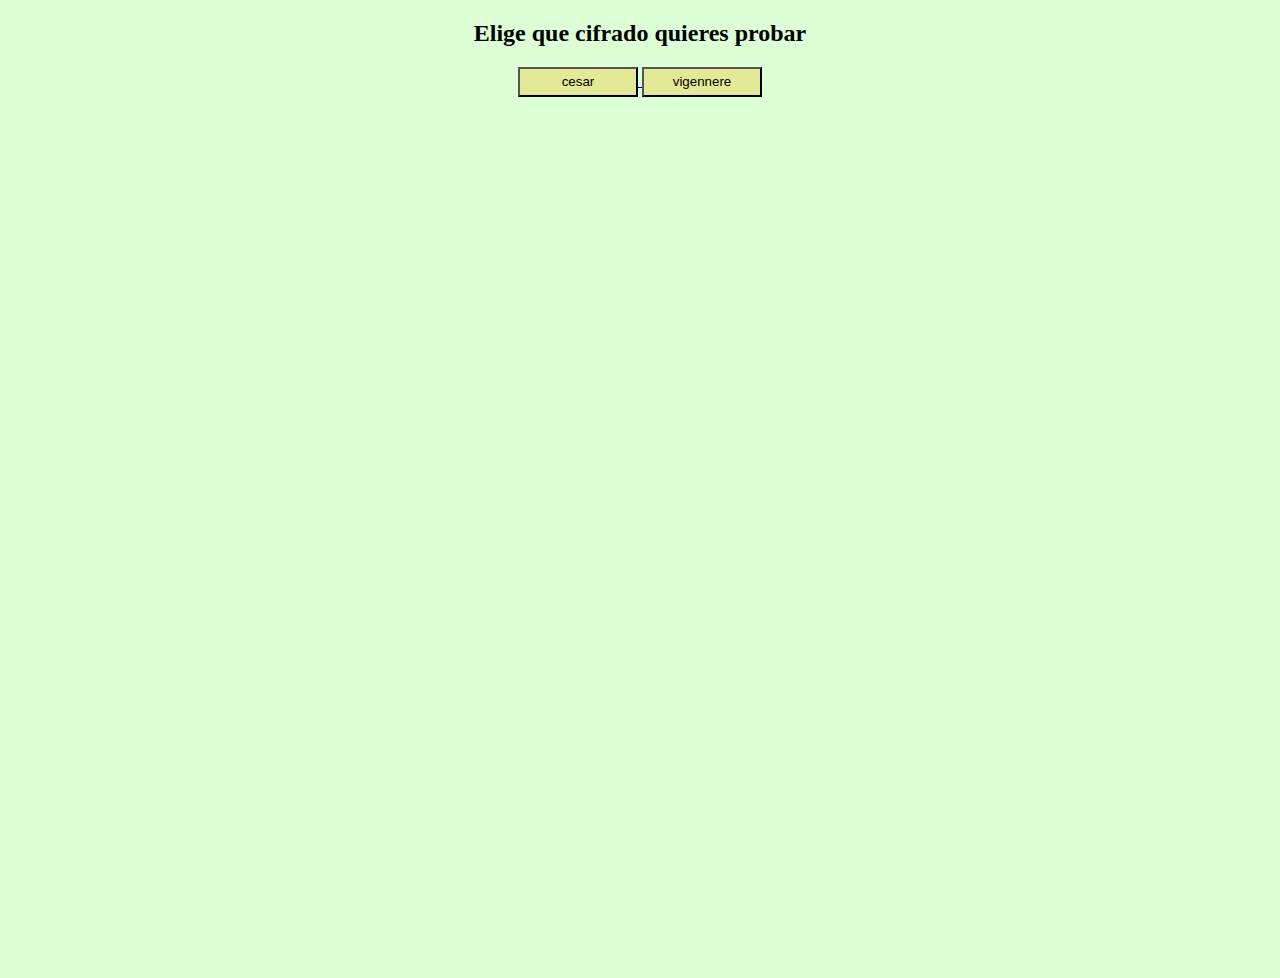
<file: index.html>
<!DOCTYPE html>
<html lang="en">
<head>
    <meta charset="UTF-8">
    <meta http-equiv="X-UA-Compatible" content="IE=edge">
    <meta name="viewport" content="width=device-width, initial-scale=1.0">
    <link rel="stylesheet" type="text/css" href="./style.css">
    <title>cifrados</title>
</head>
<body>
    <center>
        <div>
            <h2>Elige que cifrado quieres probar</h2>
            <a href="./02Cesar/index2.html">
                <button>cesar</button>
            </a>
            <a href="./03viggenere/index3.html">
                <button>vigennere</button>
            </a>
        </div>
    </center>
</body>
</html>
</file>
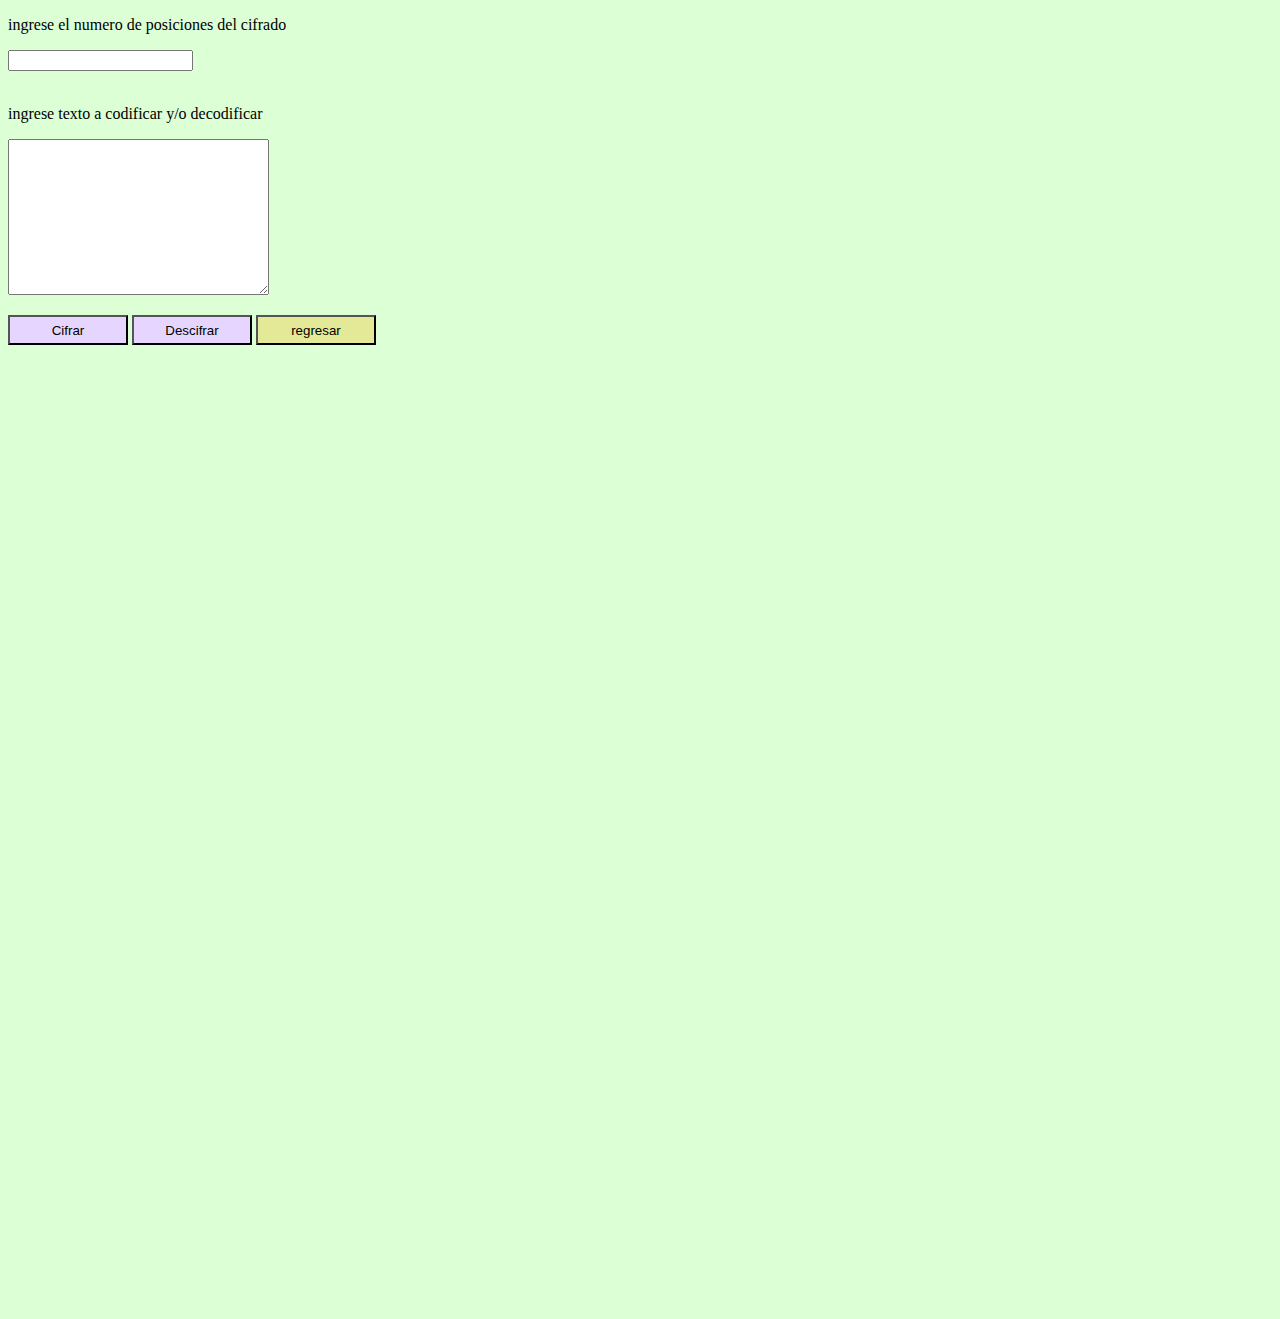
<file: 02Cesar/index2.html>
<!DOCTYPE html>
<html lang="en">
    <head>
        <meta charset="UTF-8">
        <meta http-equiv="X-UA-Compatible" content="IE=edge">
        <meta name="viewport" content="width=device-width, initial-scale=1.0">
        <link rel="stylesheet" type="text/css" href="./../style.css">
        <title>Ejemplo de Cifrado Cesar</title>
    </head>
    <body>
        <p>ingrese el numero de posiciones del cifrado</p>
        <input type="number" id="numer"> 

        <br><br>

        <p>ingrese texto a codificar y/o decodificar</p>
        <textarea id="cadena" cols="30" rows="10">
            
        </textarea>
        
        <br>
        <p>
            <input type="button" class="inpu" value="Cifrar" onclick="cifrar();">
            <input type="button" class="inpu" value="Descifrar" onclick="descifrar();">
            <a href="./../index.html">
                <button>regresar</button>
            </a>
        </p>


        <div id="resultado">

        </div>
        <script src="./js/cesar.js"></script>
    </body>
</html>
</file>
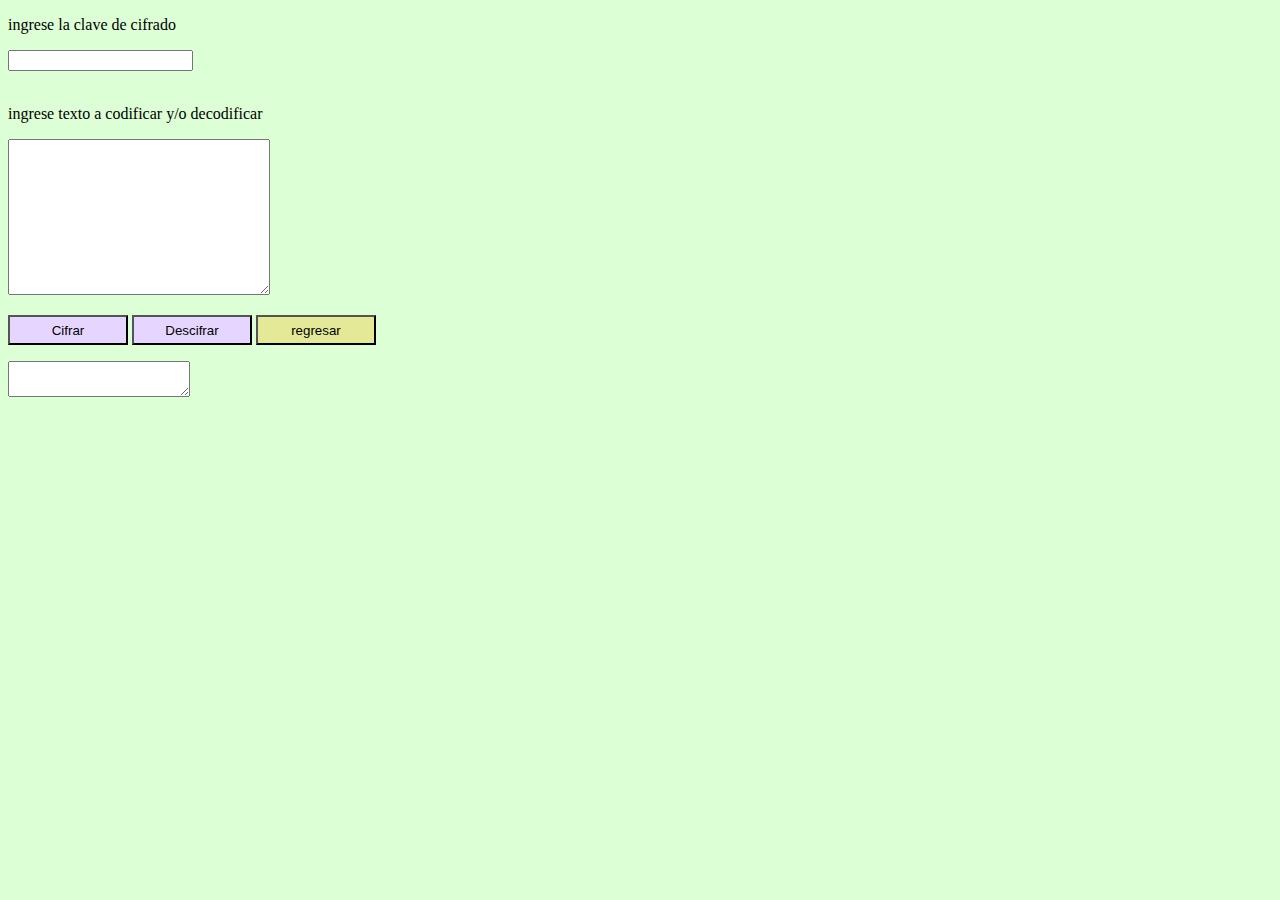
<file: 03viggenere/index3.html>
<!DOCTYPE html>
<html lang="en">
    <head>
        <meta charset="UTF-8">
        <meta http-equiv="X-UA-Compatible" content="IE=edge">
        <meta name="viewport" content="width=device-width, initial-scale=1.0">
        <script src="https://code.jquery.com/jquery-3.6.1.min.js"></script>
        <link rel="stylesheet" type="text/css" href="./../style.css">
        <title>Ejemplo de Cifrado Cesar</title>
    </head>
    <body>
        <p>ingrese la clave de cifrado</p>
        <input type="text" id="llave"> 

        <br><br>

        <p>ingrese texto a codificar y/o decodificar</p>
        <textarea id="mess" cols="30" rows="10">
            
        </textarea>
        
        <br>
        <p>
            <input type="button" value="Cifrar" id="ci" class="inpu">
            <input type="button" value="Descifrar" id="de" class="inpu">
            <a href="./../index.html">
                <button>regresar</button>
            </a>
        </p>


        <textarea id="rs">

        </textarea>
        <script src="./js/viggenere.js"></script>
    </body>
</html>
</file>
<file: style.css>
body{
    background-color: #DDFFD6;
}

div{
    align-items: center;
    width: 950px;
    height: 950px;
}

button{
    background-color: #E3E997;
    height: 30px;
    width: 120px;
    text-align: center;
}

.inpu{
    background-color: #E6D6FF;
    height: 30px;
    width: 120px;
    text-align: center;
}
</file>
